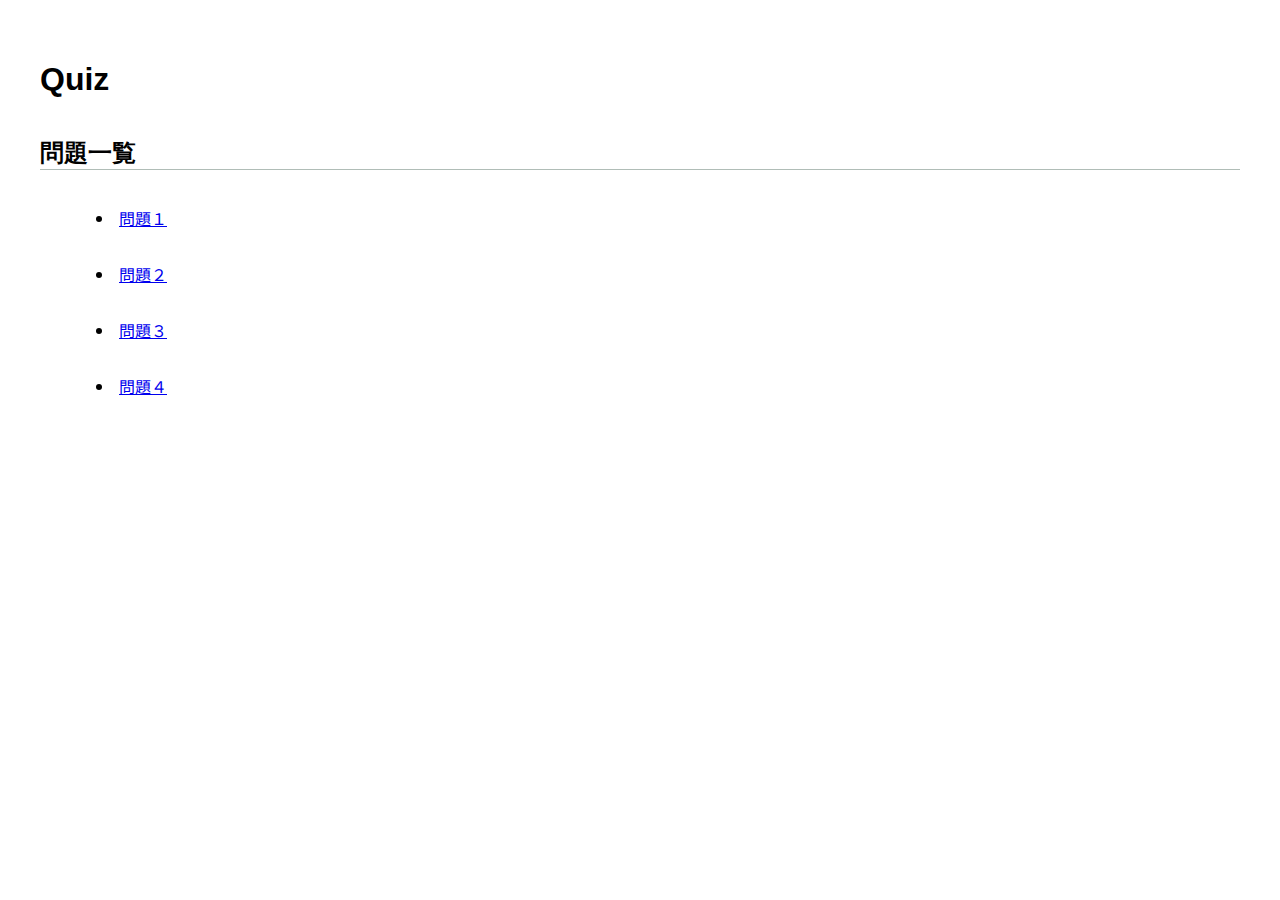
<file: index.html>
<!DOCTYPE html>
<html lang="ja  ">
<head>
    <meta charset="UTF-8">
    <meta http-equiv="X-UA-Compatible" content="IE=edge">
    <meta name="viewport" content="width=device-width, initial-scale=1.0">
    <link rel="stylesheet" href="style.css">
    <script src="questions.js" defer></script>
    <title>Quiz</title>
</head>
<body>
    <div class="container">
        <h1>Quiz</h1>
        <h2 class = "section">問題一覧</h2>
        <ul>
            <li><a href="question1.html">問題１</a> </li>
            <li><a href="question2.html">問題２</a> </li>
            <li><a href="question3.html">問題３</a> </li>
            <li><a href="question4.html">問題４</a> </li>
        </ul>
    </div>
</body>
</html>
</file>
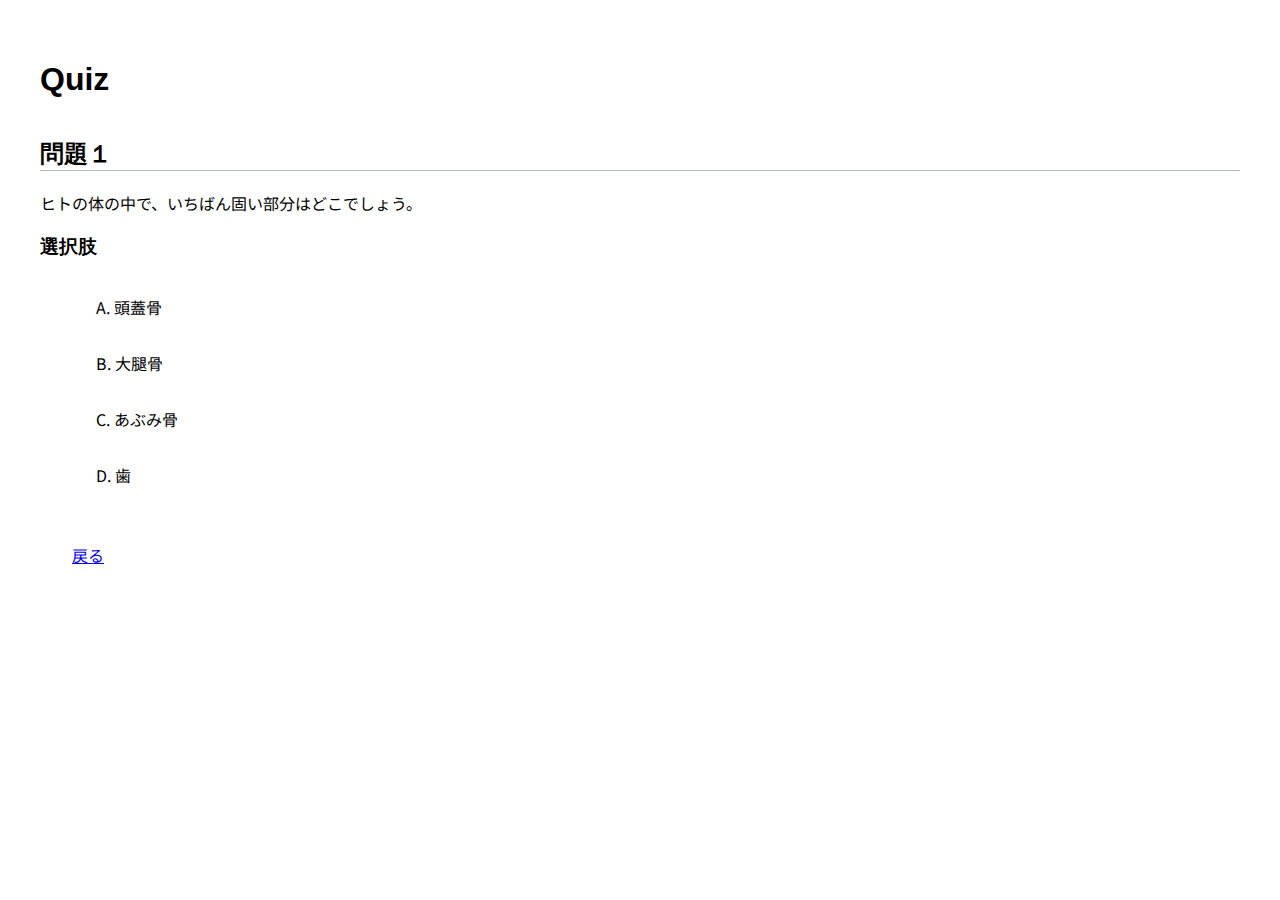
<file: question1.html>
<!DOCTYPE html>
<html lang="ja">
<head>
    <meta charset="UTF-8">
    <meta http-equiv="X-UA-Compatible" content="IE=edge">
    <meta name="viewport" content="width=device-width, initial-scale=1.0">
    <link rel="stylesheet" href="style.css">
    <script src="questions.js" defer></script>
    <title>問題１ ｜ Quiz</title>
</head>
<body>
    <div id="main" class="container">
            <h1>Quiz</h1>

            <div class="section">
                <h2>問題１</h2>
                <p>
                ヒトの体の中で、いちばん固い部分はどこでしょう。    
                </p>
                <h3>選択肢</h3>
                <ol class="answers" data-id="question1">
                    <li data-answer="A">頭蓋骨</li>
                    <li data-answer="B">大腿骨</li>
                    <li data-answer="C"> あぶみ骨</li>
                    <li data-answer="D">歯</li>
                </ol>
            
            </div>

        <div id="section-correct-answer" class="section">
            <h2>答え</h2>
            <p>

                <span id="corrct-answer">D. 「歯」</span> <br>
                解説： いちばん固い部分は骨だと思ってしまいそうですが、実は「歯」です。 <br>
                （それなのに八重歯が縦に割れたことがある私の歯。いったいなにをしたのでしょう…）<br>
                <br>
                A 「ずがいこつ」と読みたくなりますよね。解剖学では「とうがいこつ」と読みます。 <br>
                B 「大腿骨」はいちばん大きな骨です。<br>
                C 「あぶみ骨」はいちばん小さな骨です。耳の中にあり、大きさはおよそ3mm。ちっちゃいですね！
            </p>
        </div>
        <div class="section"></div>
            <a class="box" href="index.html">戻る</a>
        </div>
    </div>
</body>
</html>
</file>
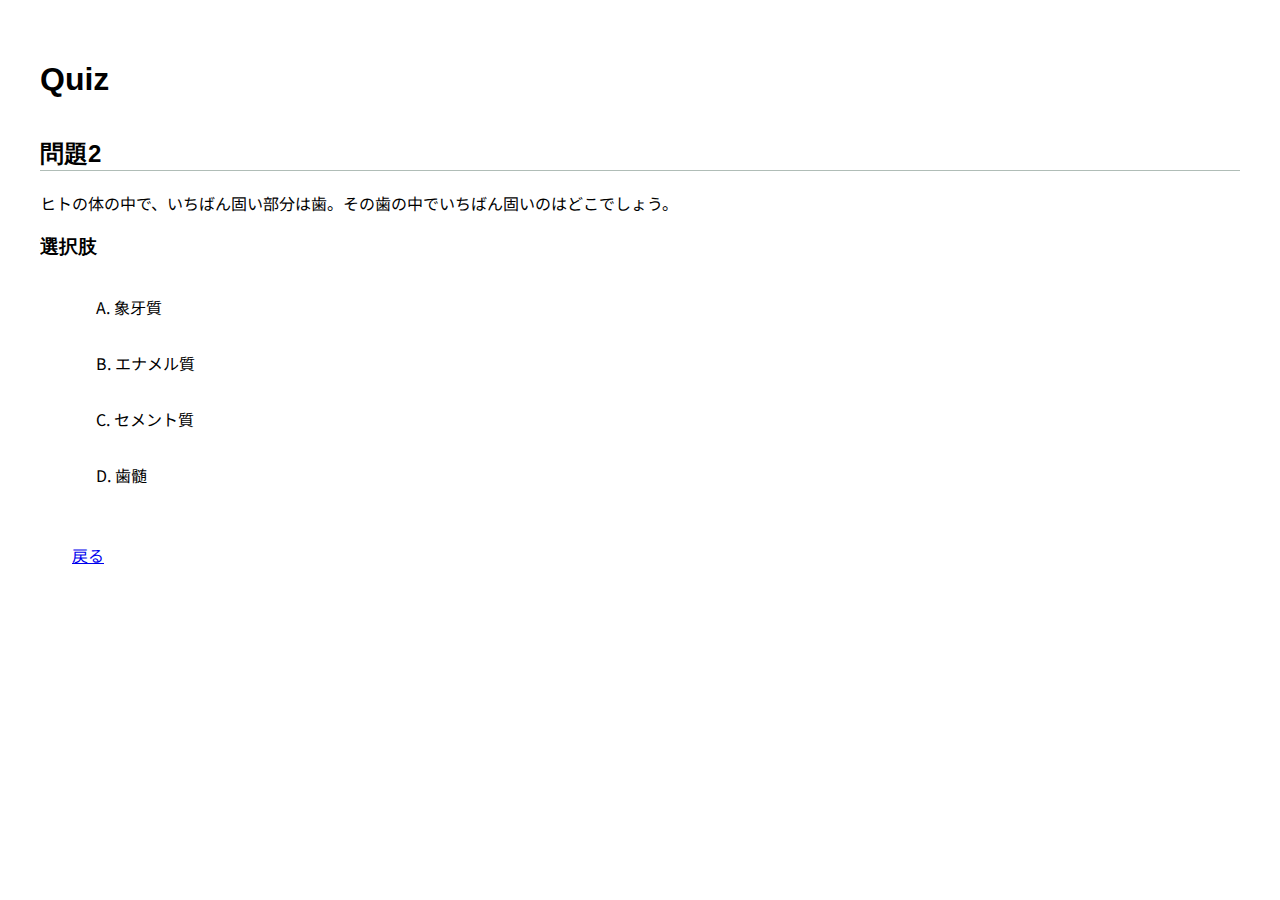
<file: question2.html>
<!DOCTYPE html>
<html lang="ja">
<head>
    <meta charset="UTF-8">
    <meta http-equiv="X-UA-Compatible" content="IE=edge">
    <meta name="viewport" content="width=device-width, initial-scale=1.0">
    <link rel="stylesheet" href="style.css">
    <script src="questions.js" defer></script>
    <title>問題2 ｜ Quiz</title>
</head>
<body>
        <div id="main" class="container">
        <h1>Quiz</h1>

        <div class="section">
            <h2>問題2</h2>
            <p>
            ヒトの体の中で、いちばん固い部分は歯。その歯の中でいちばん固いのはどこでしょう。
            </p>
            <h3>選択肢</h3>
            <ol class="answers" data-id="question2">
                <li data-answer="A">象牙質</li>
                <li data-answer="B">エナメル質</li>
                <li data-answer="C">セメント質</li>
                <li data-answer="D">歯髄</li>
            </ol>
        </div>
        <div id ="section-correct-answer" class="section">
            <h2>答え</h2>
            <p>

                <span id="corrct-answer">B. 「エナメル質」</span> <br>
                解説： 歯は骨ではなく固い組織です。その中でもいちばん固いのは歯の表面をおおうエナメル質。 <br>
                占いで使う水晶と同じくらいの方さがあるんですね！<br>
                <br>
                A 「象牙質」はエナメル質の下にあり、エナメル質よりやや柔らかい。<br>
                C 「セメント質」は歯の根の表面をおおっている部分で、ここが骨と同じくらいの固さです。歯ってかたい！
            </p>
        </div>
        <div class="section">
            <a class="box" href="index.html">戻る</a>
        </div>
    </div>
</body>
</html>
</file>
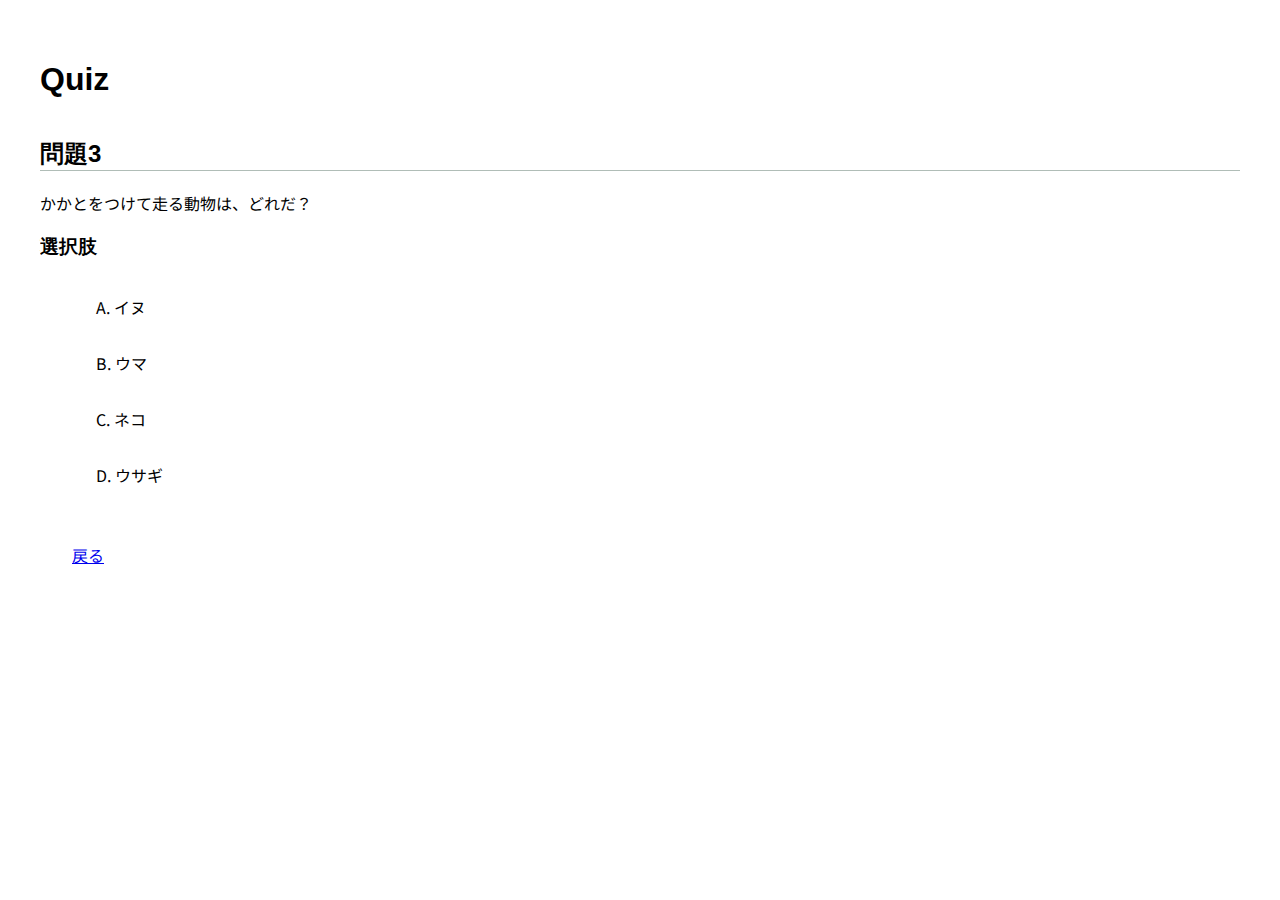
<file: question3.html>
<!DOCTYPE html>
<html lang="ja">
<head>
    <meta charset="UTF-8">
    <meta http-equiv="X-UA-Compatible" content="IE=edge">
    <meta name="viewport" content="width=device-width, initial-scale=1.0">
    <link rel="stylesheet" href="style.css">
    <script src="questions.js" defer></script>
    <title>問題3 ｜ Quiz</title>
</head>
<body>
    <div id="main" class="container">
        <h1>Quiz</h1>

        <div class="section"> 
            <h2>問題3</h2>
            <p>
            かかとをつけて走る動物は、どれだ？
            </p>
            <h3>選択肢</h3>
            <ol class="answers" data-id="question3">
                <li data-answer="A">イヌ</li>
                <li data-answer="B">ウマ</li>
                <li data-answer="C">ネコ</li>
                <li data-answer="D">ウサギ</li>
            </ol>
        </div>

        <div id="section-correct-answer" class="section">
            <h2>答え</h2>
            <p>

                <span id="corrct-answer">4. 「ウサギ」</span>  <br>
                解説： 耳が長く、足も速く、逃げるための体を持つウサギ。彼らはヒトと同じくかかとを付けて走ります。 <br>    
                他の動物は全部つま先で歩いたり走ったりしているんですね！（おうちにペットがいる方はよく観察してね）<br>
                <br>
                ペットして暮らしているウサギのかかとはデリケート。一度炎症が起きると治りにくく、包帯を巻いて過ごすウサギもいます。
                ウサギと暮らしている方は、かかとにも気を付けてあげてくださいね！（タコになっているなら様子見で！）
            </p>
        </div>
        <div class="section">
            <a class="box" href="index.html">戻る</a>
        </div>
    </div>
</body>
</html>
</file>
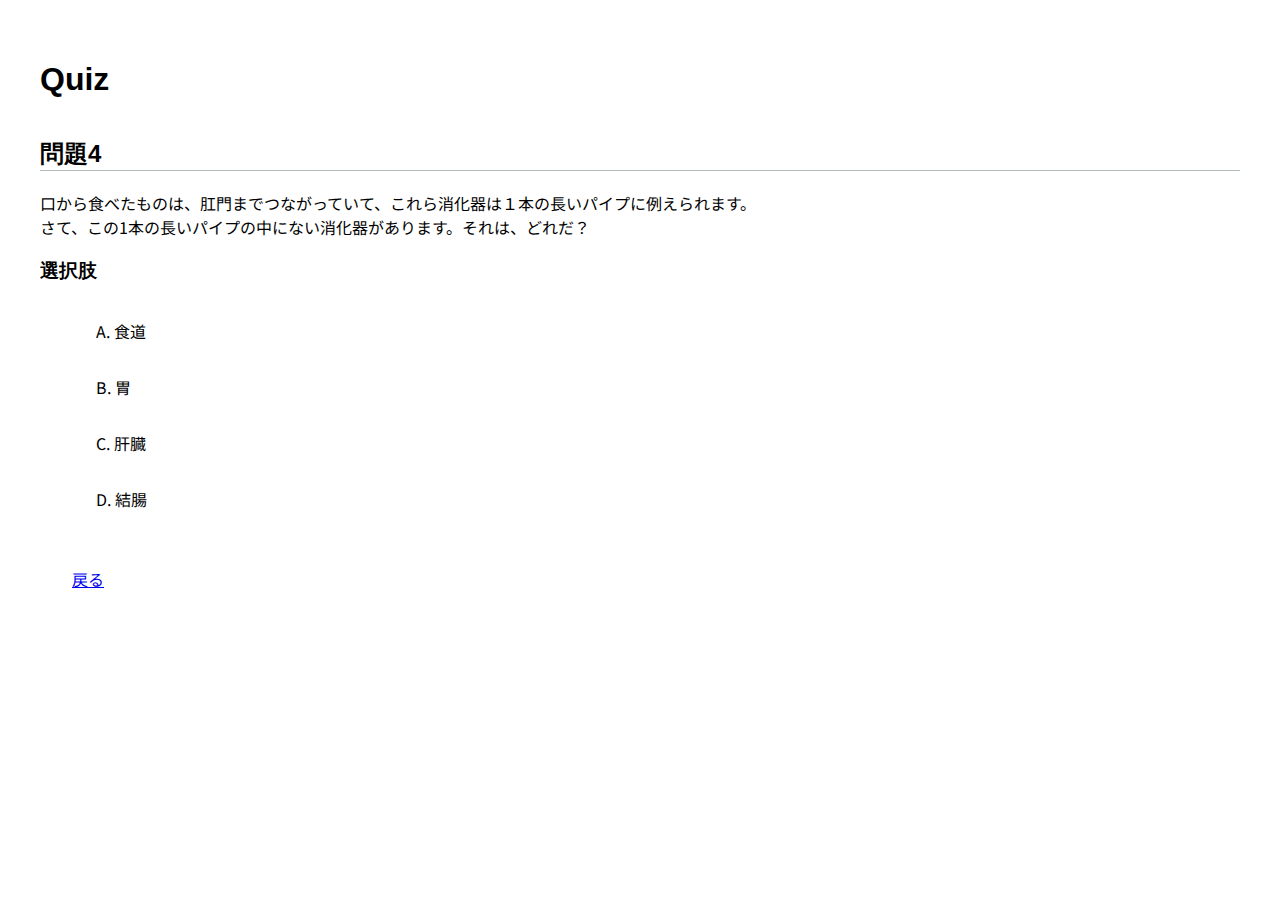
<file: question4.html>
<!DOCTYPE html>
<html lang="ja">
<head>
    <meta charset="UTF-8">
    <meta http-equiv="X-UA-Compatible" content="IE=edge">
    <meta name="viewport" content="width=device-width, initial-scale=1.0">
    <link rel="stylesheet" href="style.css">
    <script src="questions.js" defer></script>
    <title>問題4 ｜ Quiz</title>
</head>
<body>
    <div id="main" class="container">
        <h1>Quiz</h1>
        <div class="section" >
            <h2>問題4</h2>
            <p>
            口から食べたものは、肛門までつながっていて、これら消化器は１本の長いパイプに例えられます。<br>
            さて、この1本の長いパイプの中にない消化器があります。それは、どれだ？
            </p>
            <h3>選択肢</h3>
            <ol class="answers" data-id="question4">
                <li data-answer="A">食道</li>
                <li data-answer="B">胃</li>
                <li data-answer="C">肝臓</li>
                <li data-answer="D">結腸</li>
            </ol>
        </div>
    

        <div id="section-correct-answer" class="section">
            <h2>答え</h2>
            <p>

                <span id="corrct-answer">C. 「肝臓」</span> <br>
                解説： 肝臓は体の中で500もの仕事をしている化学工場です。その仕事の中の1つは胆汁をつくること。 <br>
                もうひとつの離れ小島の消化器である膵臓から出る膵液とともに、膵管から十二指腸（胃から先の腸の部分）に出てきます。<br>

                ちょっと話がズレます。この膵液がめっちゃ強い消化液で、急性膵炎という激痛を伴う病気があるんですが、 <br>
                自分の膵臓を自分の膵液で溶かします…（だから激痛。友人がなりまして、モルヒネ投与されていました…）<br>
                お酒や寝不足はほどほどにね！😂 <br>
            </p>
        </div>
        <div class="section">
            <a class="box" href="index.html">戻る</a>
        </div>
    </div>
</body>
</html>
</file>
<file: style.css>
@import url('https://fonts.googleapis.com/css2?family=Noto+Sans+JP:wght@400;700&display=swap');
body {
    /* font-family: "游ゴシック体", "YuGothic", "游ゴシック", "Yu Gothic", sans-serif; */
    font-family: 'Noto Sans JP', sans-serif;
}

.container {
    padding : 2rem;
}

h1,h2,h3 {
    font-family: "游ゴシック体", "YuGothic", "游ゴシック", "Yu Gothic", sans-serif;
}

h2 {
    border-bottom: 1px solid #b0bdb7;
}

ul li , ol li{
    padding: 1em;
    list-style-position: inside;
}
ol.answers {
    list-style: upper-alpha;
}

ol.answers li:hover {
    border: 0.1em solid #08360a;
    background-color: rgb(235, 243, 241);
    padding: 0.9em;
    cursor: pointer;
}

div#section-correct-answer {
    display: none;
}

span#corrct-answer {
    font-weight: bold;
}

div.section {
    margin-top: 2.5em;
}

h2.section {
    margin-top: 1.6em;
}
.box {
    padding: 2em 
}
</file>
